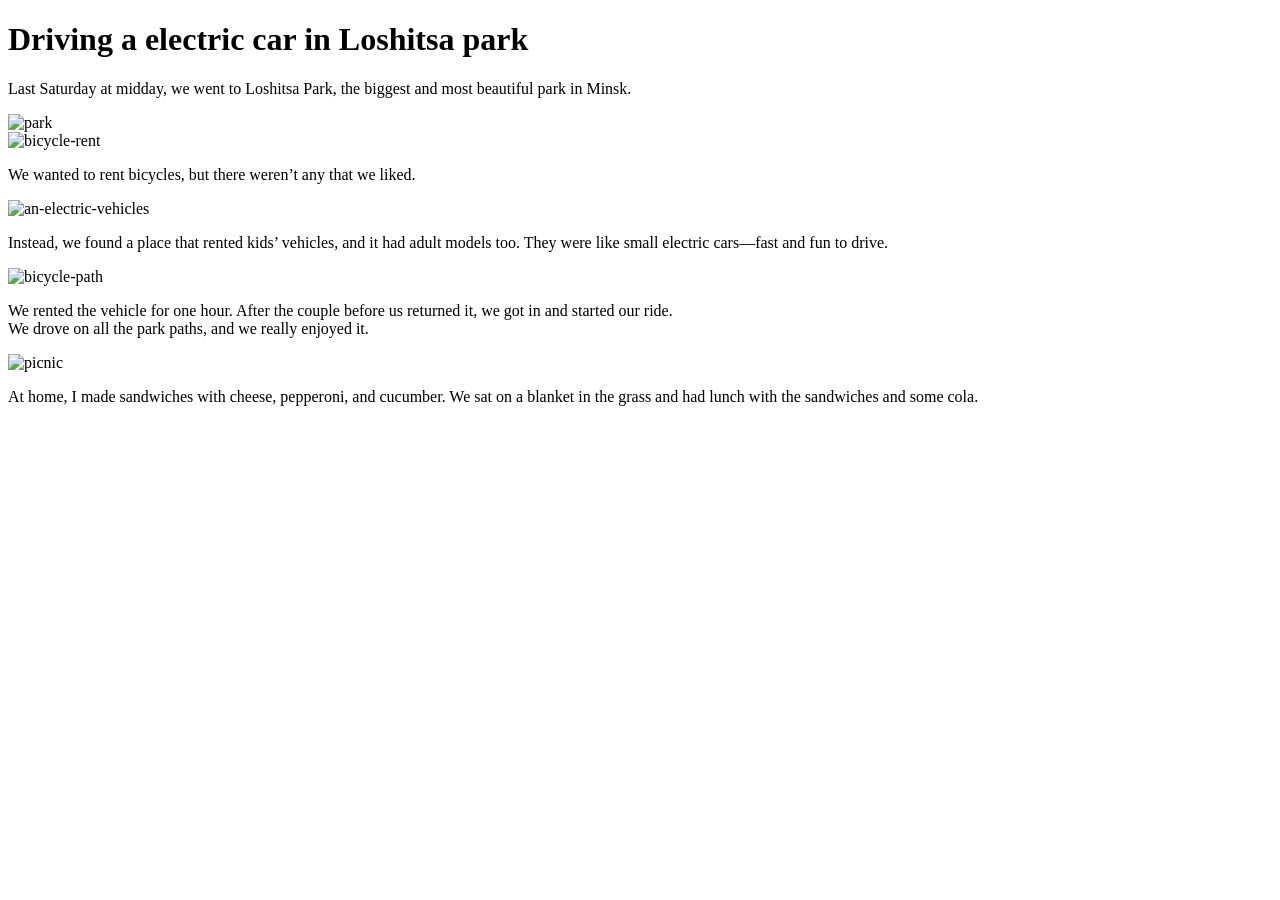
<file: web/src/main/resources/templates/catalogue/articles/loshitsa-driving-on-electric-car.html>
<!DOCTYPE html>
<html lang="en">
<head>
    <meta charset="UTF-8">
    <meta name="viewport" content="width=device-width, initial-scale=1, maximum-scale=1">
    <title>Loshitsa &ndash; Driving a electric car</title>
    <link rel="stylesheet" data-th-href="@{/css/common-style.css}">
    <link rel="stylesheet" data-th-href="@{/css/style-loshitski.css}">
    <link rel="stylesheet"
          href="https://fonts.googleapis.com/css2?family=Open+Sans:ital,wght@0,300..800;1,300..800&display=swap">
</head>
<body>
<main>
    <h1>Driving a electric car in Loshitsa park</h1>
    <div class="container">
        <p>Last Saturday at midday, we went to Loshitsa Park, the biggest and most beautiful park in Minsk.</p>
        <img data-th-src="@{/images/loshitski-driving-on-an-electric-car/park.jpg}" alt="park">
        <div class="post">
            <img data-th-src="@{/images/loshitski-driving-on-an-electric-car/bicycle-rent.jpg}" alt="bicycle-rent">
            <p>We wanted to rent bicycles, but there weren’t any that we liked.</p>
        </div>
        <div class="post">
            <img data-th-src="@{/images/loshitski-driving-on-an-electric-car/an-electric-vehicles.jpg}"
                 alt="an-electric-vehicles">
            <p>Instead, we found a place that rented kids’ vehicles, and it had adult models too. They were like small
                electric cars—fast and fun to drive.</p>
        </div>
        <div class="post">
            <img data-th-src="@{/images/loshitski-driving-on-an-electric-car/bicycle-path.jpg}" alt="bicycle-path">
            <p>We rented the vehicle for one hour. After the couple before us returned it, we got in and started our
                ride.<br>
            We drove on all the park paths, and we really enjoyed it.</p>
        </div>
        <div class="post">
            <img data-th-src="@{/images/loshitski-driving-on-an-electric-car/picnic.jpg}" alt="picnic">
            <p>At home, I made sandwiches with cheese, pepperoni, and cucumber. We sat on a blanket in the grass and had
                lunch with the sandwiches and some cola.</p>
        </div>
    </div>
</main>
</body>
</html>
</file>
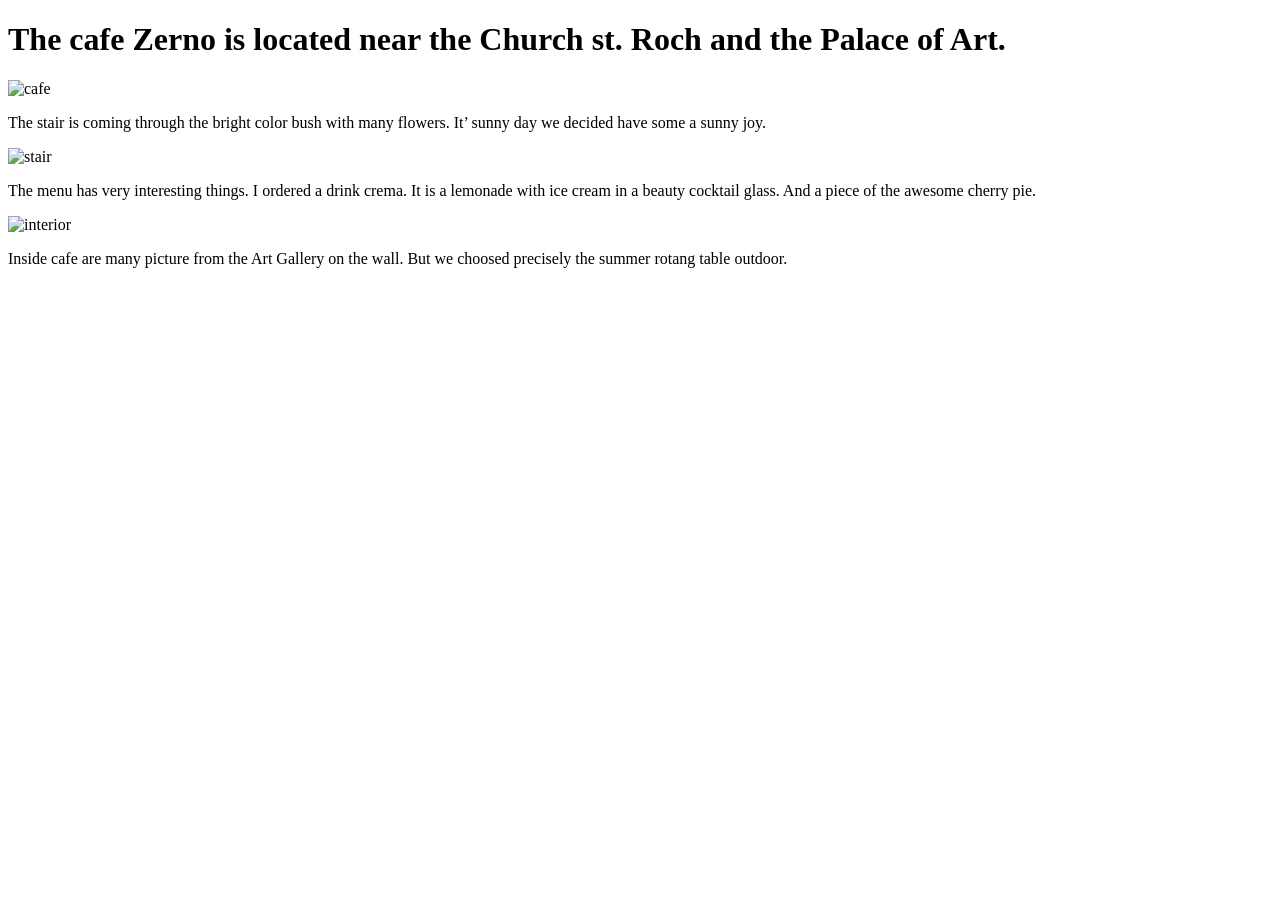
<file: web/src/main/resources/templates/catalogue/articles/zerno.html>
<!DOCTYPE html>
<html lang="en">
<head>
    <meta charset="UTF-8">
    <meta name="viewport" content="width=device-width, initial-scale=1, maximum-scale=1">
    <title>Zerno &ndash; the art cafe</title>
    <link rel="stylesheet" data-th-href="@{/css/common-style.css}">
    <link rel="stylesheet" data-th-href="@{/css/zerno.css}">
    <link rel="stylesheet"
          href="https://fonts.googleapis.com/css2?family=Open+Sans:ital,wght@0,300..800;1,300..800&display=swap">
</head>
<body>
<main>
    <h1>The cafe Zerno is located near the Church st. Roch and the Palace of Art. </h1>
    <div class="container">
        <div class="post">
            <img data-th-src="@{/images/zerno/cafe.jpg}" alt="cafe">
            <p>The stair is coming through the bright color bush with many flowers. It’ sunny day we decided have some a sunny joy.</p>
        </div>
        <div class="post">
            <img data-th-src="@{/images/zerno/stair.jpg}" alt="stair">
            <p>The menu has very interesting things. I ordered  a drink crema. It is a lemonade with ice cream in a beauty cocktail glass. And a piece of the awesome cherry pie.</p>
        </div>
        <div class="post">
            <img data-th-src="@{/images/zerno/interior.jpg}" alt="interior">
            <p>Inside cafe are many picture from the Art Gallery on the wall. But we choosed precisely the summer rotang table outdoor.</p>
        </div>
    </div>
</main>
</body>
</html>
</file>
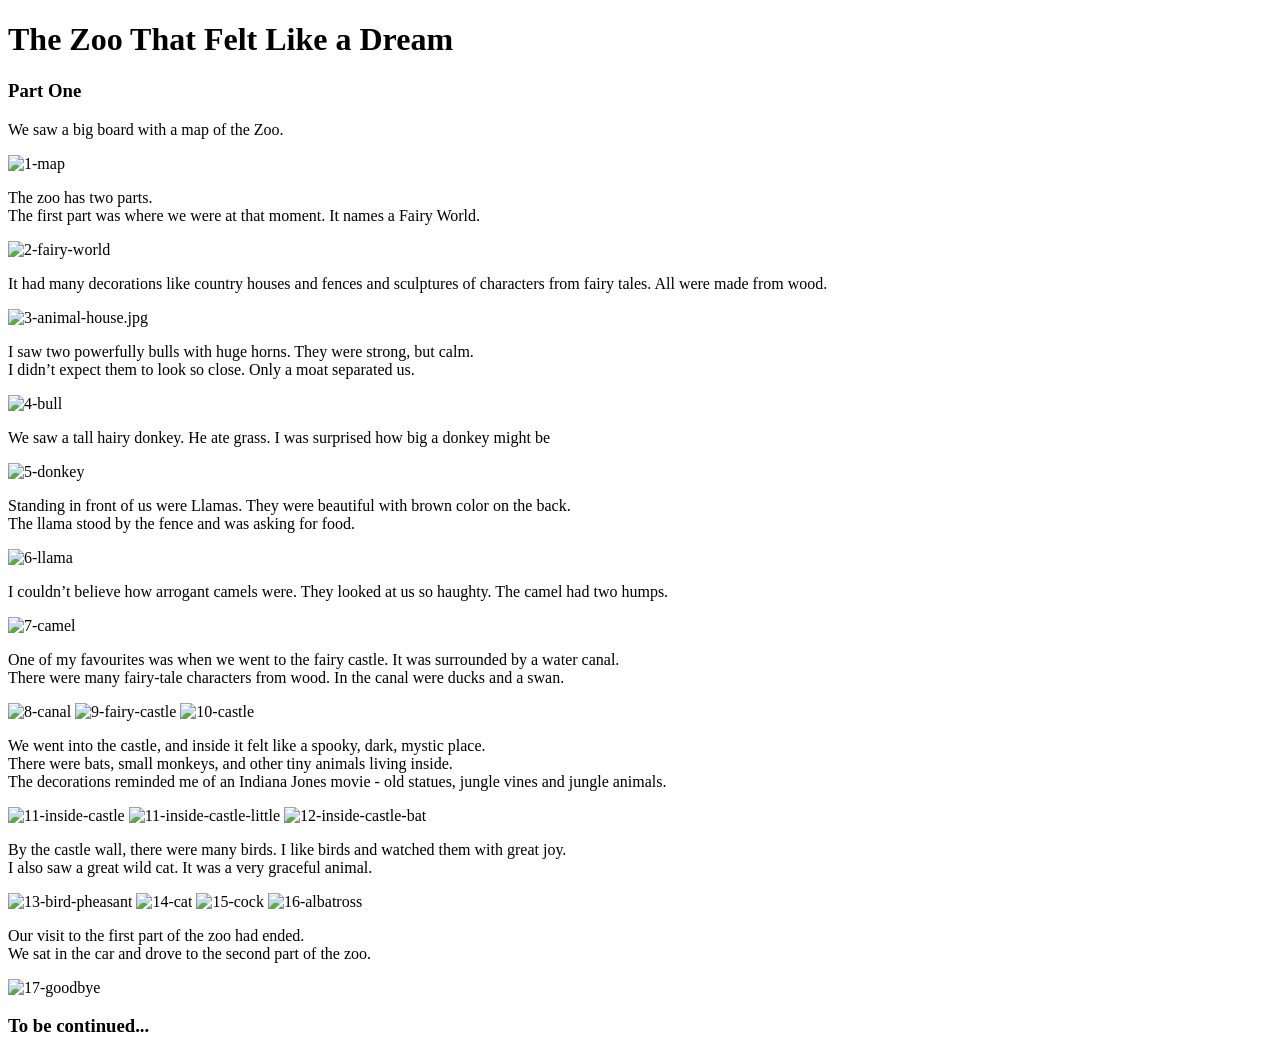
<file: web/src/main/resources/templates/catalogue/articles/zoo-part-1.html>
<!DOCTYPE html>
<html lang="en">
<head>
    <meta charset="UTF-8">
    <title>ZOO &dash; First Part</title>
    <link rel="stylesheet" data-th-href="@{/css/styles.css}">
    <link rel="stylesheet" href="https://fonts.googleapis.com/css2?family=Open+Sans&display=swap">
</head>
<body>
<div class="container">
    <header></header>
    <main>
        <div class="strip-links"></div>
        <div class="strip-right"></div>
        <h1>The Zoo That Felt Like a Dream</h1>
        <h3>Part One</h3>
        <p>We saw a big board with a map of the Zoo.</p>
        <img data-th-src="@{/images/zoo-part-1/1-map.jpg}" alt="1-map">
        <p>The zoo has two parts.<br>
            The first part was where we were at that moment. It names a Fairy World.</p>
        <img data-th-src="@{/images/zoo-part-1/2-fairy-world.jpg}" alt="2-fairy-world">
        <p>It had many decorations like country houses and fences and sculptures of characters from fairy tales.
            All were made from wood.</p>
        <img data-th-src="@{/images/zoo-part-1/3-animal-house.jpg}" alt="3-animal-house.jpg">
        <p>I saw two powerfully bulls with huge horns.
            They were strong, but calm.<br>
            I didn’t expect them to look so close. Only a moat separated us.</p>
        <img data-th-src="@{/images/zoo-part-1/4-bull.jpg}" alt="4-bull">
        <p>We saw a tall hairy donkey. He ate grass. I was surprised how big a donkey might be</p>
        <img data-th-src="@{/images/zoo-part-1/5-donkey.jpg}" alt="5-donkey">
        <p>Standing in front of us were Llamas. They were beautiful with brown color on the back.<br>
            The llama stood by the fence and was asking for food.</p>
        <img data-th-src="@{/images/zoo-part-1/6-llama.jpg}" alt="6-llama">
        <p>I couldn’t believe how arrogant camels were. They looked at us so haughty. The camel had two humps.</p>
        <img data-th-src="@{/images/zoo-part-1/7-camel.jpg}" alt="7-camel">
        <p>One of my favourites was when we went to the fairy castle. It was surrounded by a water canal.<br>
            There were many fairy-tale characters from wood. In the canal were ducks and a swan.</p>
        <img data-th-src="@{/images/zoo-part-1/8-canal.jpg}" alt="8-canal">
        <img data-th-src="@{/images/zoo-part-1/9-fairy-castle.jpg}" alt="9-fairy-castle">
        <img data-th-src="@{/images/zoo-part-1/10-castle.jpg}" alt="10-castle">
        <p>We went into the castle, and inside it felt like a spooky, dark, mystic place.<br>
            There were bats, small monkeys, and other tiny animals living inside.<br>
            The decorations reminded me of an Indiana Jones movie - old statues, jungle vines and jungle animals.</p>
        <img data-th-src="@{/images/zoo-part-1/11-inside-castle.jpg}" alt="11-inside-castle">
        <img data-th-src="@{/images/zoo-part-1/11-inside-castle-little.jpg}" alt="11-inside-castle-little">
        <img data-th-src="@{/images/zoo-part-1/12-inside-castle-bat.jpg}" alt="12-inside-castle-bat">
        <p>By the castle wall, there were many birds. I like birds and watched them with great joy.<br>
            I also saw a great wild cat. It was a very graceful animal.</p>
        <img data-th-src="@{/images/zoo-part-1/13-bird-pheasant.jpg}" alt="13-bird-pheasant">
        <img data-th-src="@{/images/zoo-part-1/14-cat.jpg}" alt="14-cat">
        <img data-th-src="@{/images/zoo-part-1/15-cock.jpg}" alt="15-cock">
        <img data-th-src="@{/images/zoo-part-1/16-albatross.jpg}" alt="16-albatross">
        <p>Our visit to the first part of the zoo had ended.<br>
            We sat in the car and drove to the second part of the zoo.</p>
        <img data-th-src="@{/images/zoo-part-1/17-goodbye.jpg}" alt="17-goodbye">
        <h3>To be continued...</h3>
    </main>
    <footer></footer>
    <header></header>
</div>
</body>
</html>
</file>
